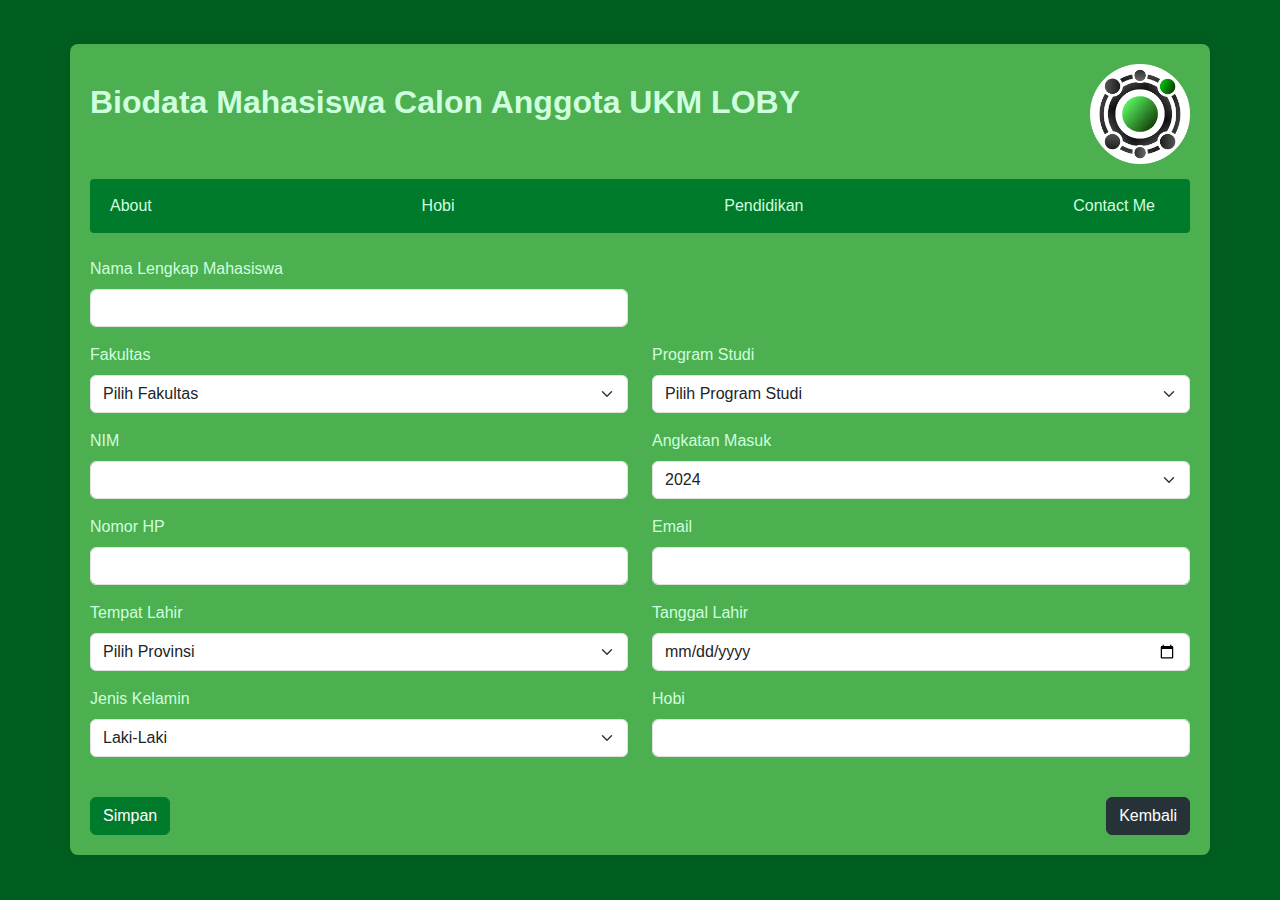
<file: index.html>
<!DOCTYPE html>
<html lang="en">
<head>
    <meta charset="UTF-8">
    <meta name="viewport" content="width=device-width, initial-scale=1.0">
    <title>Biodata Mahasiswa Calon Anggota UKM LOBY</title>
    <link href="https://cdn.jsdelivr.net/npm/bootstrap@5.3.0/dist/css/bootstrap.min.css" rel="stylesheet">
    <link rel="stylesheet" href="styles.css">
</head>

<body>
    <div class="container mt-4">
        <div class="header-container">
            <h2 class="mb-4">Biodata Mahasiswa Calon Anggota UKM LOBY</h2>
            <img src="Logo.png" alt="Logo UKM" width="100px">
        </div>

        <div class="navbar mb-4">
            <a href="#about">About</a>
            <a href="#hobi">Hobi</a>
            <a href="#pendidikan">Pendidikan</a>
            <a href="#contact">Contact Me</a>
        </div>
        
        <form id="biodataForm">          
            <div class="row">
                <div class="col-md-6 mb-3">
                    <label class="form-label">Nama Lengkap Mahasiswa</label>
                    <input type="text" class="form-control" id="nama" required>
                </div>
            </div>

            <div class="row">
                <div class="col-md-6 mb-3">
                    <label class="form-label">Fakultas</label>
                    <select class="form-select" id="fakultas" required>
                        <option value="" selected>Pilih Fakultas</option>
                        <option value="fti">Fakultas Ilmu Komputer</option>
                        <option value="feb">Fakultas Ekonomi dan Bisnis</option>
                        <option value="fh">Fakultas Hukum</option>
                        <option value="fisip">Fakultas Ilmu Sosial dan Politik</option>
                    </select>
                </div>
            
                <div class="col-md-6 mb-3">
                    <label class="form-label">Program Studi</label>
                    <select class="form-select" id="prodi" required>
                        <option value="" selected>Pilih Program Studi</option>
                    </select>
                </div>
            </div>

            <div class="row">
                <div class="col-md-6 mb-3">
                    <label class="form-label">NIM</label>
                    <input type="text" class="form-control" id="nim" required>
                </div>
                <div class="col-md-6 mb-3">
                    <label class="form-label">Angkatan Masuk</label>
                    <select class="form-select" id="angkatan" required>
                        <option value="2024" selected>2024</option>
                        <option value="2023">2023</option>
                        <option value="2022">2022</option>
                        <option value="2021">2021</option>
                        <option value="2019">2019</option>
                    </select>
                </div>
            </div>

            <div class="row">
                <div class="col-md-6 mb-3">
                    <label class="form-label">Nomor HP</label>
                    <input type="tel" class="form-control" id="noHP" required>
                </div>
                <div class="col-md-6 mb-3">
                    <label class="form-label">Email</label>
                    <input type="email" class="form-control" id="email" required>
                </div>
            </div>

            <div class="row">
                <div class="col-md-6 mb-3">
                    <label class="form-label">Tempat Lahir</label>
                    <select class="form-select" id="tempatLahir" required>
                        <option value="" selected>Pilih Provinsi</option>
                        <option value="jakarta">DKI Jakarta</option>
                        <option value="jawa-barat">Jawa Barat</option>
                        <option value="jawa-tengah">Jawa Tengah</option>
                        <option value="jawa-timur">Jawa Timur</option>
                    </select>
                </div>

                <div class="col-md-6 mb-3">
                    <label class="form-label">Tanggal Lahir</label>
                    <input type="date" class="form-control" id="tanggalLahir" required>
                </div>
            </div>

            <div class="row">
                <div class="col-md-6 mb-3">
                    <label class="form-label">Jenis Kelamin</label>
                    <select class="form-select" id="jenisKelamin" required>
                        <option value="laki" selected>Laki-Laki</option>
                        <option value="perempuan">Perempuan</option>
                    </select>
                </div>

                <div class="col-md-6 mb-3">
                    <label class="form-label">Hobi</label>
                    <input type="text" class="form-control" id="hobi" required>
                </div>
            </div>

            <div class="d-flex justify-content-between mt-4">
                <button type="submit" class="btn btn-primary">Simpan</button>
                <button type="reset" class="btn btn-secondary">Kembali</button>
            </div>
        </form>
    </div>

    <script src="https://cdn.jsdelivr.net/npm/bootstrap@5.3.0/dist/js/bootstrap.bundle.min.js"></script>
    <script src="script.js"></script>
</body>
</html>
</file>
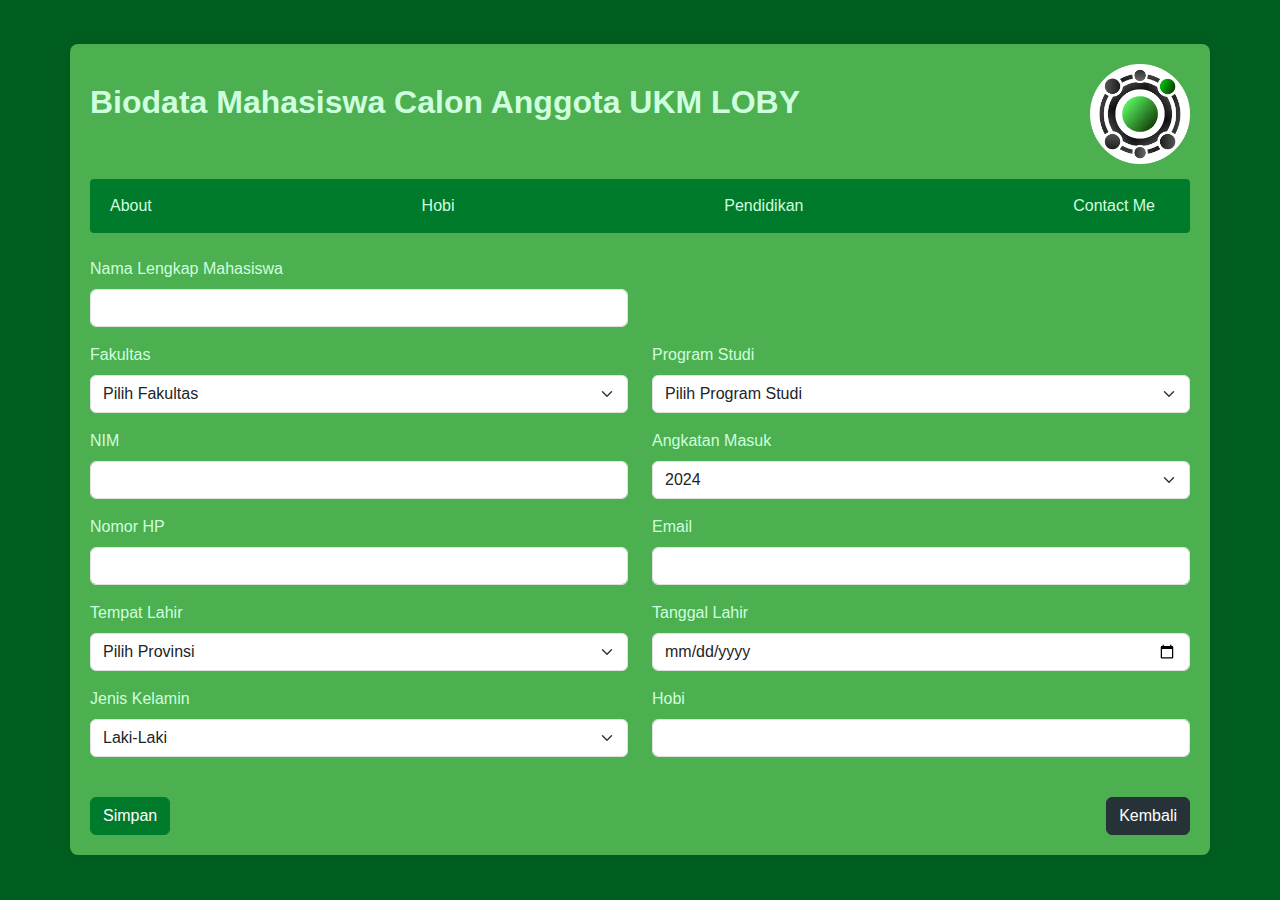
<file: Form Biodata Mahasiswa.html>
<!DOCTYPE html>
<html lang="en">
<head>
    <meta charset="UTF-8">
    <meta name="viewport" content="width=device-width, initial-scale=1.0">
    <title>Biodata Mahasiswa Calon Anggota UKM LOBY</title>
    <link href="https://cdn.jsdelivr.net/npm/bootstrap@5.3.0/dist/css/bootstrap.min.css" rel="stylesheet">
    <link rel="stylesheet" href="styles.css">
</head>

<body>
    <div class="container mt-4">
        <div class="header-container">
            <h2 class="mb-4">Biodata Mahasiswa Calon Anggota UKM LOBY</h2>
            <img src="Logo.png" alt="Logo UKM" width="100px">
        </div>

        <div class="navbar mb-4">
            <a href="#about">About</a>
            <a href="#hobi">Hobi</a>
            <a href="#pendidikan">Pendidikan</a>
            <a href="#contact">Contact Me</a>
        </div>
        
        <form id="biodataForm">          
            <div class="row">
                <div class="col-md-6 mb-3">
                    <label class="form-label">Nama Lengkap Mahasiswa</label>
                    <input type="text" class="form-control" id="nama" required>
                </div>
            </div>

            <div class="row">
                <div class="col-md-6 mb-3">
                    <label class="form-label">Fakultas</label>
                    <select class="form-select" id="fakultas" required>
                        <option value="" selected>Pilih Fakultas</option>
                        <option value="fti">Fakultas Ilmu Komputer</option>
                        <option value="feb">Fakultas Ekonomi dan Bisnis</option>
                        <option value="fh">Fakultas Hukum</option>
                        <option value="fisip">Fakultas Ilmu Sosial dan Politik</option>
                    </select>
                </div>
            
                <div class="col-md-6 mb-3">
                    <label class="form-label">Program Studi</label>
                    <select class="form-select" id="prodi" required>
                        <option value="" selected>Pilih Program Studi</option>
                    </select>
                </div>
            </div>

            <div class="row">
                <div class="col-md-6 mb-3">
                    <label class="form-label">NIM</label>
                    <input type="text" class="form-control" id="nim" required>
                </div>
                <div class="col-md-6 mb-3">
                    <label class="form-label">Angkatan Masuk</label>
                    <select class="form-select" id="angkatan" required>
                        <option value="2024" selected>2024</option>
                        <option value="2023">2023</option>
                        <option value="2022">2022</option>
                        <option value="2021">2021</option>
                        <option value="2019">2019</option>
                    </select>
                </div>
            </div>

            <div class="row">
                <div class="col-md-6 mb-3">
                    <label class="form-label">Nomor HP</label>
                    <input type="tel" class="form-control" id="noHP" required>
                </div>
                <div class="col-md-6 mb-3">
                    <label class="form-label">Email</label>
                    <input type="email" class="form-control" id="email" required>
                </div>
            </div>

            <div class="row">
                <div class="col-md-6 mb-3">
                    <label class="form-label">Tempat Lahir</label>
                    <select class="form-select" id="tempatLahir" required>
                        <option value="" selected>Pilih Provinsi</option>
                        <option value="jakarta">DKI Jakarta</option>
                        <option value="jawa-barat">Jawa Barat</option>
                        <option value="jawa-tengah">Jawa Tengah</option>
                        <option value="jawa-timur">Jawa Timur</option>
                    </select>
                </div>

                <div class="col-md-6 mb-3">
                    <label class="form-label">Tanggal Lahir</label>
                    <input type="date" class="form-control" id="tanggalLahir" required>
                </div>
            </div>

            <div class="row">
                <div class="col-md-6 mb-3">
                    <label class="form-label">Jenis Kelamin</label>
                    <select class="form-select" id="jenisKelamin" required>
                        <option value="laki" selected>Laki-Laki</option>
                        <option value="perempuan">Perempuan</option>
                    </select>
                </div>

                <div class="col-md-6 mb-3">
                    <label class="form-label">Hobi</label>
                    <input type="text" class="form-control" id="hobi" required>
                </div>
            </div>

            <div class="d-flex justify-content-between mt-4">
                <button type="submit" class="btn btn-primary">Simpan</button>
                <button type="reset" class="btn btn-secondary">Kembali</button>
            </div>
        </form>
    </div>

    <script src="https://cdn.jsdelivr.net/npm/bootstrap@5.3.0/dist/js/bootstrap.bundle.min.js"></script>
    <script src="script.js"></script>
</body>
</html>
</file>
<file: styles.css>
body {
  font-family: Arial, sans-serif;
  background-color: #005e20;
  padding: 20px 0;
}

.container {
  background-color: #4caf50;
  border-radius: 8px;
  padding: 20px;
  box-shadow: 0 0 10px rgba(0, 0, 0, 0.1);
}

.header-container {
  display: flex;
  justify-content: space-between;
  align-items: center;
  margin-bottom: 15px;
}

h2 {
  color: #ceffde;
  font-weight: bold;
}

label {
  color: #ceffde;
  font-weight: 500;
}

.navbar {
  background-color: #007a2b;
  border-radius: 4px;
  padding: 10px;
  margin-bottom: 20px;
}

.navbar a {
  color: #ceffde;
  text-decoration: none;
  margin-right: 15px;
  padding: 5px 10px;
  border-radius: 4px;
}

.navbar a:hover {
  background-color: #4caf50;
}

.form-control:focus, .form-select:focus {
  border-color: #4caf50;
  box-shadow: 0 0 0 0.25rem rgba(76, 175, 80, 0.25);
}

.btn-primary {
  background-color: #007a2b;
  border-color: #007a2b;
}

.btn-secondary {
  background-color: #263238;
  border-color: #263238;
}

.btn:hover {
  opacity: 0.9;
}

/* Styling tambahan untuk form */
.form-control, .form-select {
  border-color: #e0e0e0;
}

/* Styling untuk highlight form */
.form-control:focus, .form-select:focus {
  background-color: #f8fff0;
}

/* Styling untuk tombol saat dihover */
.btn-primary:hover {
  background-color: #005e20;
  border-color: #005e20;
}
</file>
